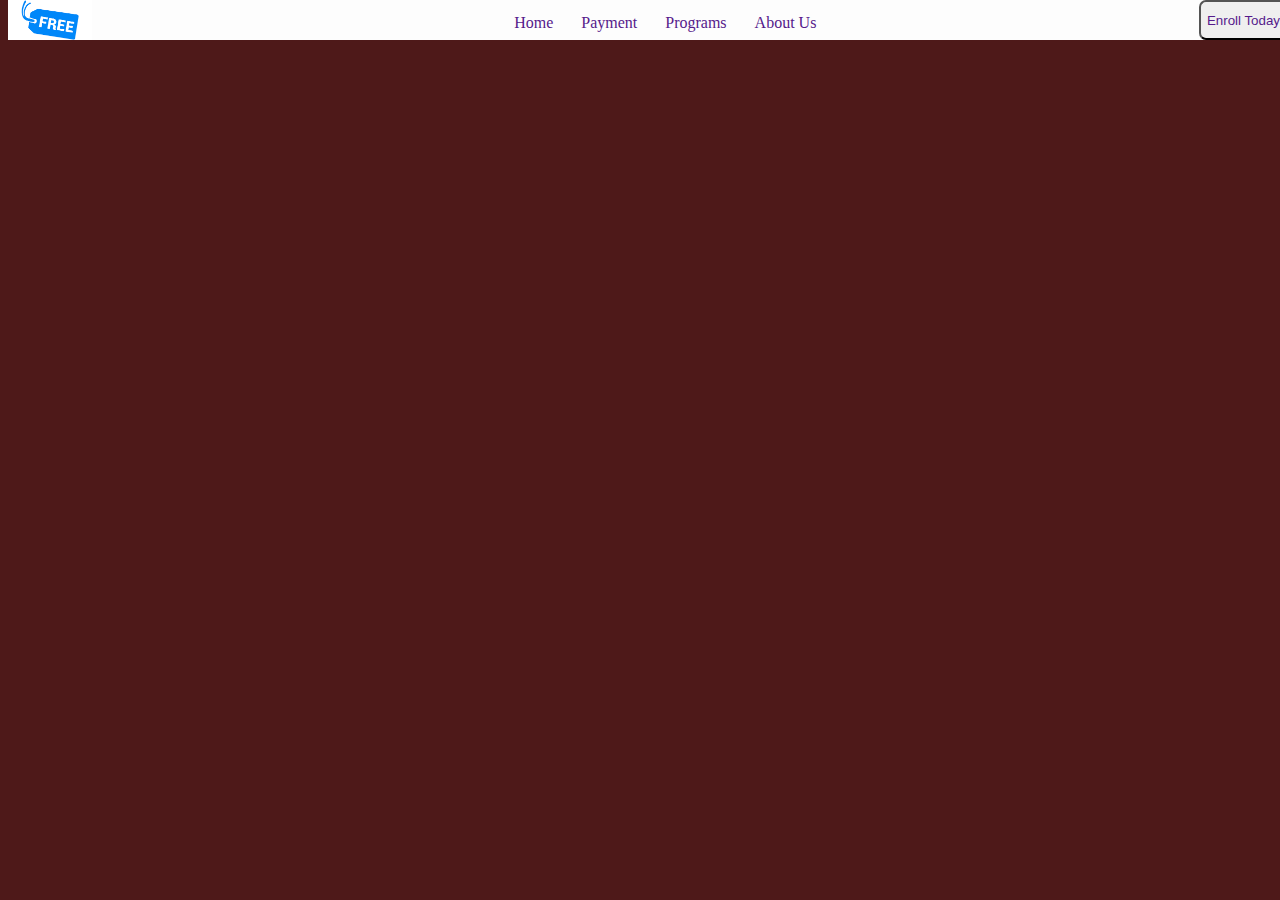
<file: onlyheaders/inspo 1/index.html>
<!DOCTYPE html>
<html lang="en">
    <head>
        <meta charset="UTF-8">
        <meta name="viewport" content="width=device-width, initial-scale=1.0">
        <title>Document</title>
        <link rel="stylesheet" href="style.css">
    </head>
    <body>
        <header>
            <a href="">
                <img src="images/images.png" alt="">
            </a>

            <ul>
                <li>
                    <a href="">
                        Home
                    </a>
                </li>
                <li>
                    <a href="">
                        Payment
                    </a>
                </li>
                <li>
                    <a href="">
                        Programs
                    </a>
                </li>
                <li>
                    <a href="">
                        About Us
                    </a>
                </li>
            </ul>
            <button>
                <a href="">
                    Enroll Today
                </a>
            </button>
        </header>
        <main>

        </main>
        <footer>
            
        </footer>
     
    </body>
</html>
</file>
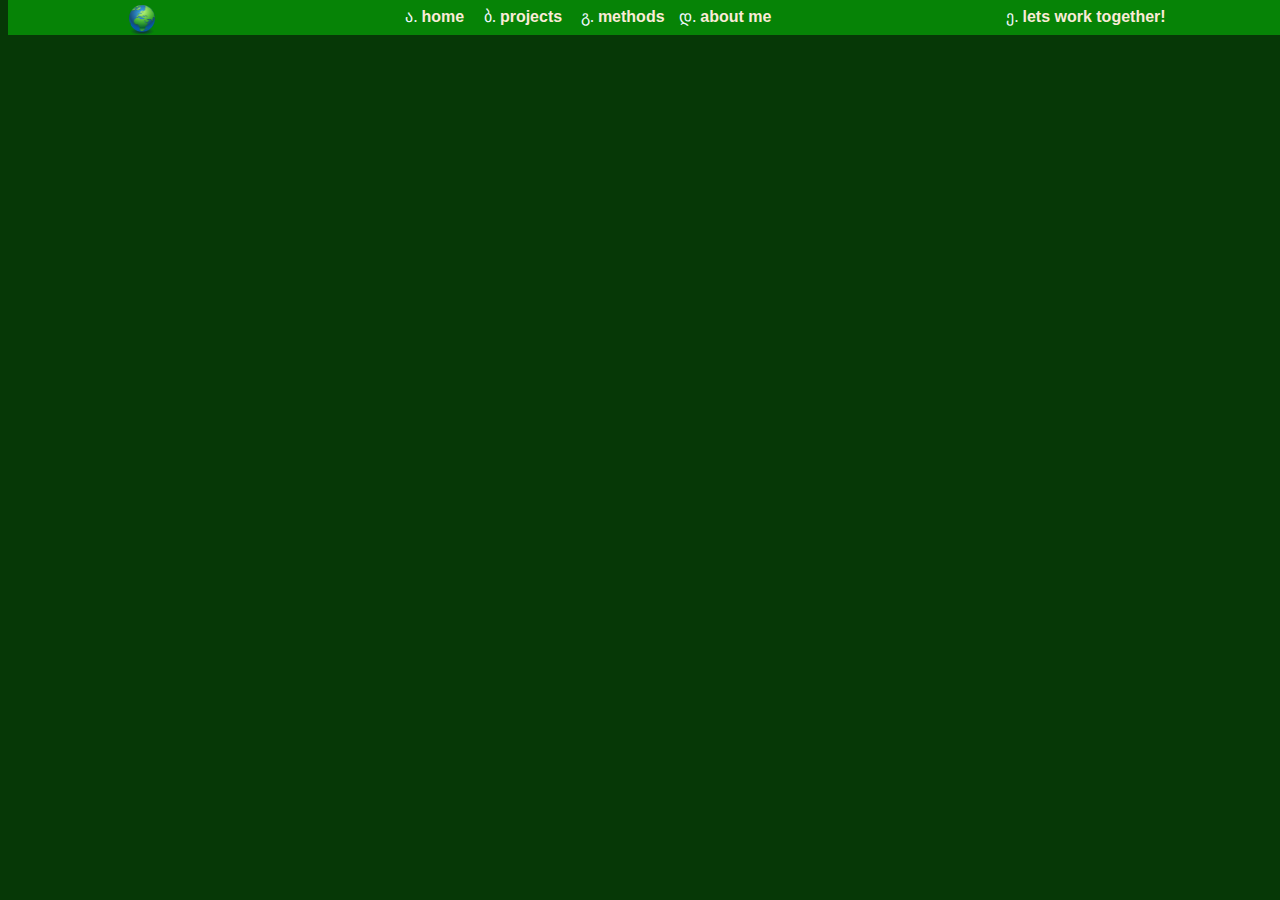
<file: onlyheaders/Numbered theme/index.html>
<!DOCTYPE html>
<html lang="en">
    <head>
        <meta charset="UTF-8">
        <meta name="viewport" content="width=device-width, initial-scale=1.0">
        <title>Document</title>
        <link rel="stylesheet" href="style.css">
    </head>
    <body>
        
        <header>
            <a href="">
                <img src="logos/Earth_globe_128x128.png" alt="">
            </a>
            <ol class="middle">
                
                <li><a href="">home</a></li>
                <li><a href="">projects</a></li>
                <li><a href="">methods</a></li>
                <li><a href="">about me</a></li>
                
            </ol>
            <ol class="last">
                
                    <li value="5">
                        <a href="">lets work together!</a>
                    </li>
            
            </ol>
        </header>
    
    </body>
</html>
</file>
<file: onlyheaders/inspo 1/style.css>
body{
    background-color: rgba(61, 2, 2, 0.911);
}

a{
    text-decoration: none;
}

header{
    display: inline-flex;
    width: 100%;
    justify-content: space-between;
    position: absolute;
    background-color: rgb(253, 253, 253);
    top: 0px;
    height: 40px;
}

img{
    height: 40px;
    position: relative;
}

ul{
    display: inline-flex;
    list-style: none;
    justify-content: space-between;
    position: relative;
    margin: auto;
}

li{
    margin: 14px;
}

button{
    color: black;
    position: relative;
    border-radius: 7px;
}
</file>
<file: onlyheaders/Numbered theme/style.css>
body{
    background-color: rgb(6, 56, 6);
}

header{
    display: inline-flex;
    background-color: rgb(6, 131, 6);
    width: 100%;
    justify-content: space-around;
    position: absolute;
    top: 0px;
    height: 35px;

}
img{
    height: 30px;
    position: relative;
    padding: 15px;
    bottom: 10px;
}

ol{
    color: aliceblue;
    position: relative;
    list-style:georgian;

}
 .middle{
      justify-content: space-between;
      display: inline-flex;
      width: 350px;
      bottom: 9px;
 }

 .last{
    width: 160px;
    bottom: 9px;
 }
  
a{
    color: antiquewhite;
    text-decoration: none;
    font-weight:bold;
    font-family: sans-serif;
}
</file>
